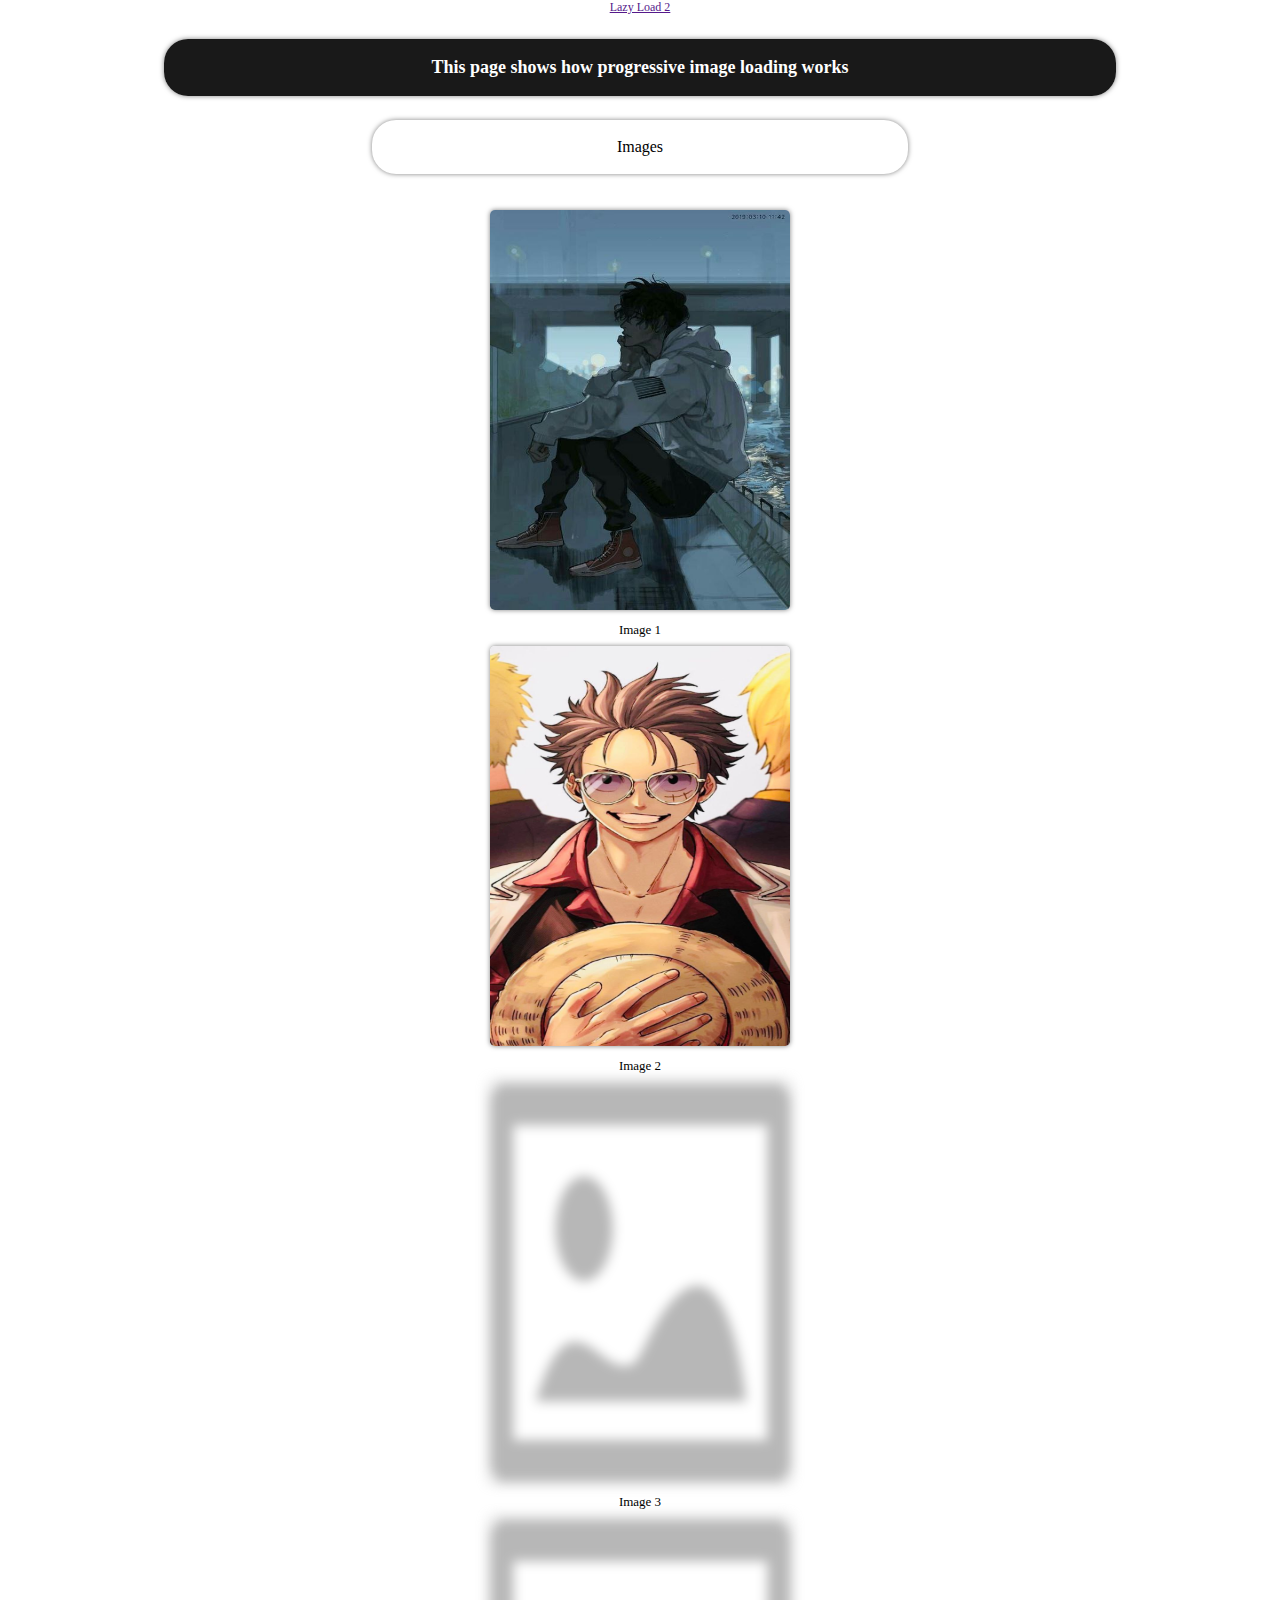
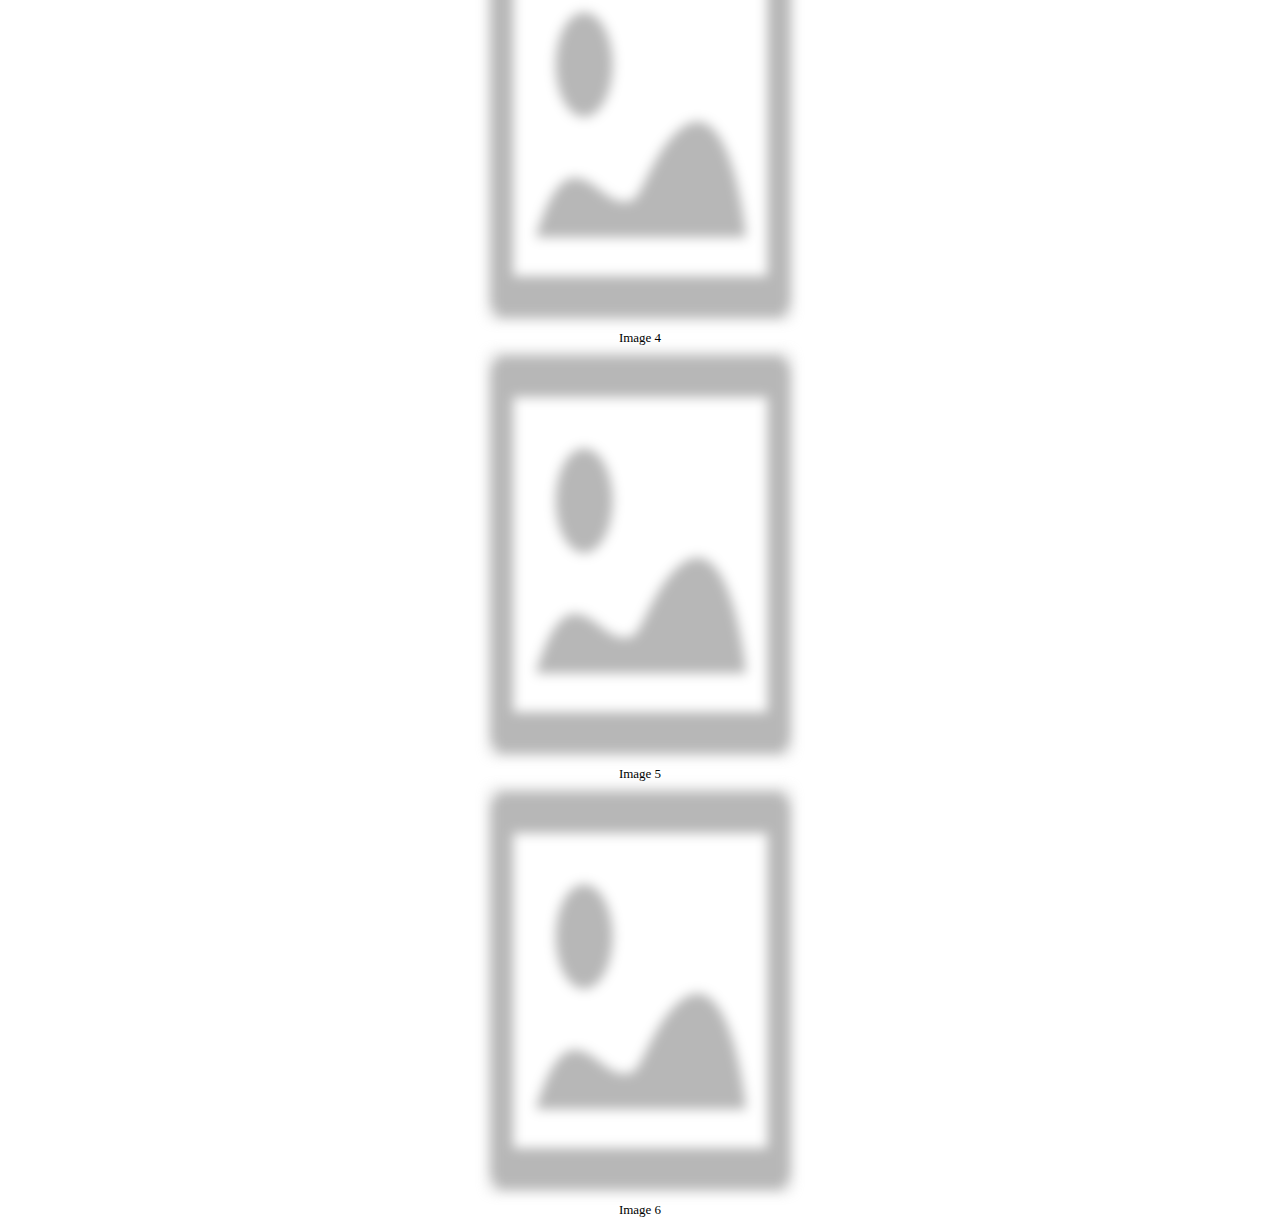
<file: index.html>
<!DOCTYPE html>
<html lang="en">

<head>
    <meta charset="UTF-8">
    <meta http-equiv="X-UA-Compatible" content="IE=edge">
    <meta name="viewport" content="width=device-width, initial-scale=1.0">
    <meta name="description"
        content="This is a page that tests the use of progressive image loading">
    <title>Progressive loading test</title>
    <link href="styles/main.css" rel="stylesheet">
</head>

<body>
    <a href="">Lazy Load 2</a>
    <h1>This page shows how progressive image loading works</h1>
    <p>Images</p>
    <div id="container">
        <div class="image">
            <figure>
                <img src="images/placeholder/placeHolder.png" data-src="images/one.jpg" alt="Image">
            </figure>
            <figcaption>Image 1</figcaption>
        </div>
        <div class="image">
            <figure>
                <img src="images/placeholder/placeHolder.png" data-src="images/two.jpg" alt="Image">
            </figure>
            <figcaption>Image 2</figcaption>
        </div>
        <div class="image">
            <figure>
                <img src="images/placeholder/placeHolder.png" data-src="images/three.jpg" alt="Image">
            </figure>
            <figcaption>Image 3</figcaption>
        </div>
        <div class="image">
            <figure>
                <img src="images/placeholder/placeHolder.png" data-src="images/four.jpg" alt="Image">
            </figure>
            <figcaption>Image 4</figcaption>            
        </div>
        <div class="image">
            <figure>
                <img src="images/placeholder/placeHolder.png" data-src="images/five.jpg" alt="Image">
            </figure>
            <figcaption>Image 5</figcaption>            
        </div>
        <div class="image">
            <figure>
                <img src="images/placeholder/placeHolder.png" data-src="images/six.jpg" alt="Image">
            </figure>
            <figcaption>Image 6</figcaption>
        </div>
    </div>
    <script src="script/script.js" defer></script>
</body>

</html>
</file>
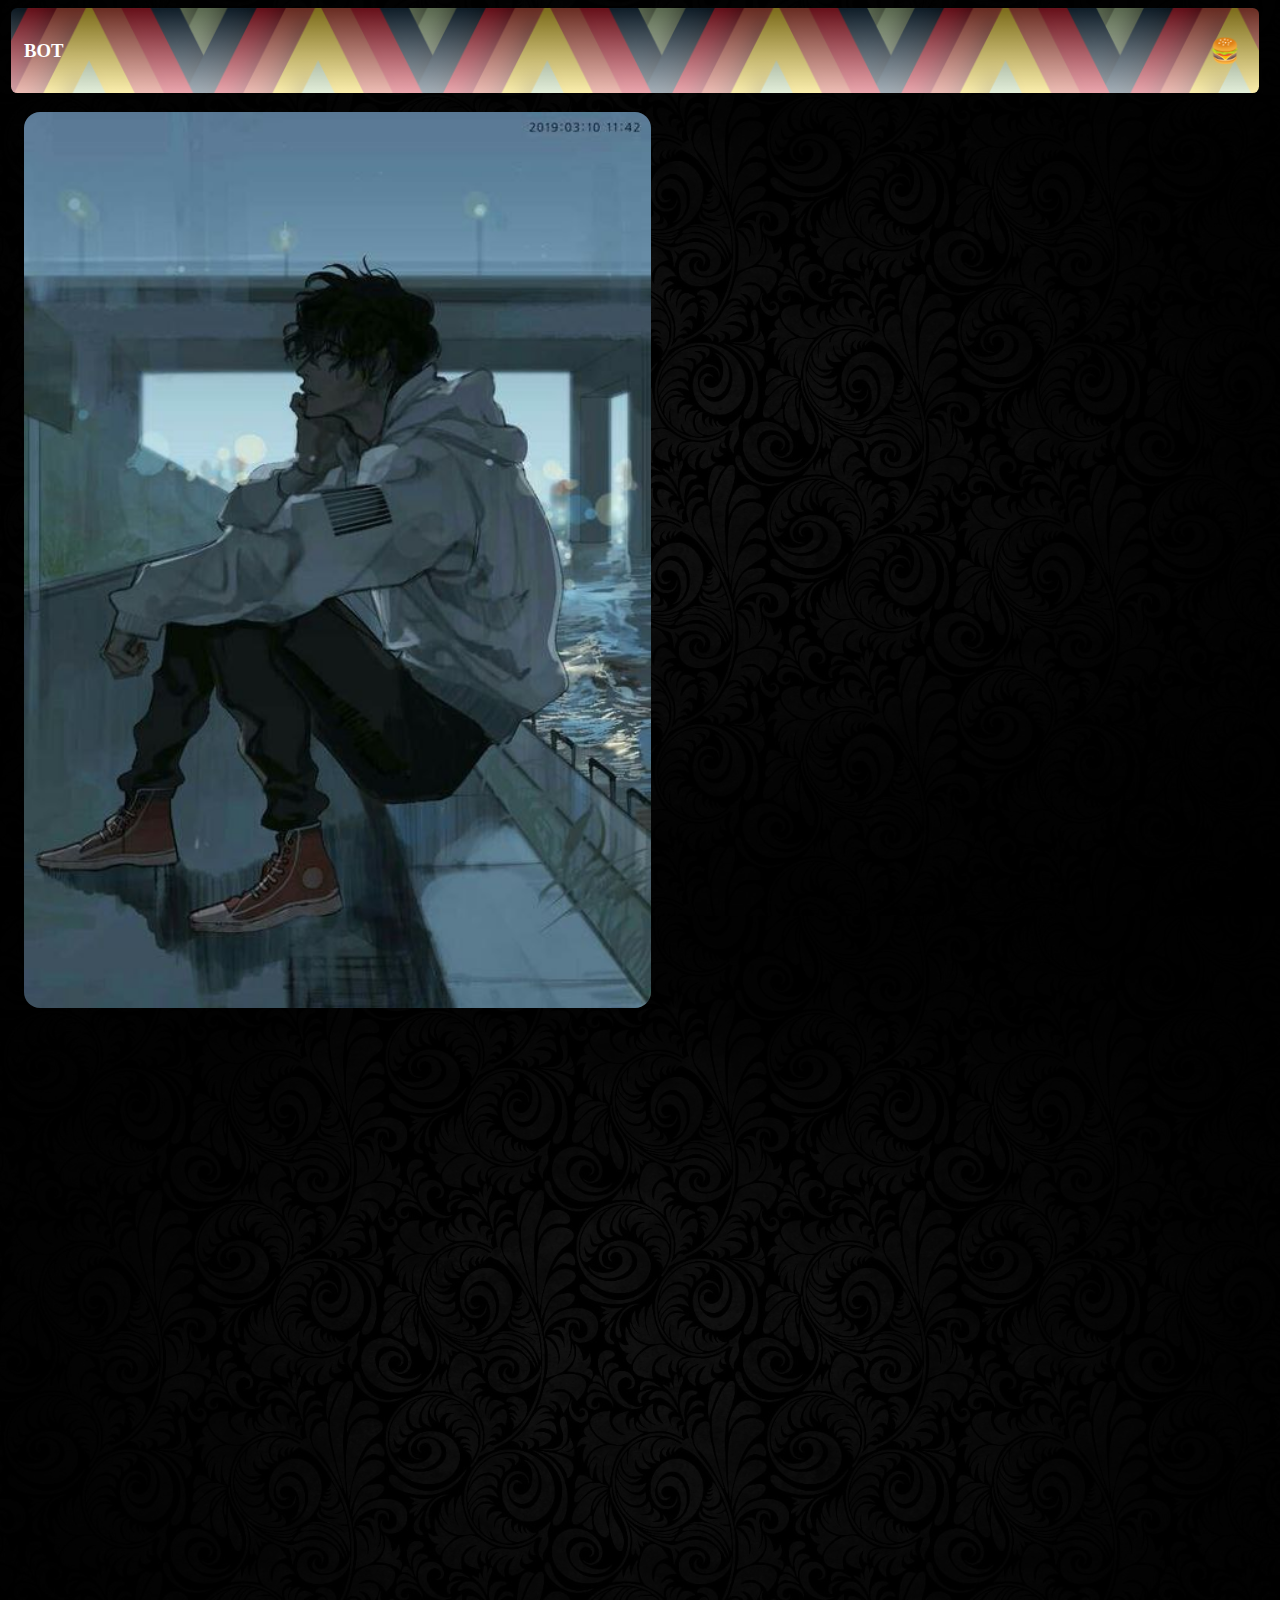
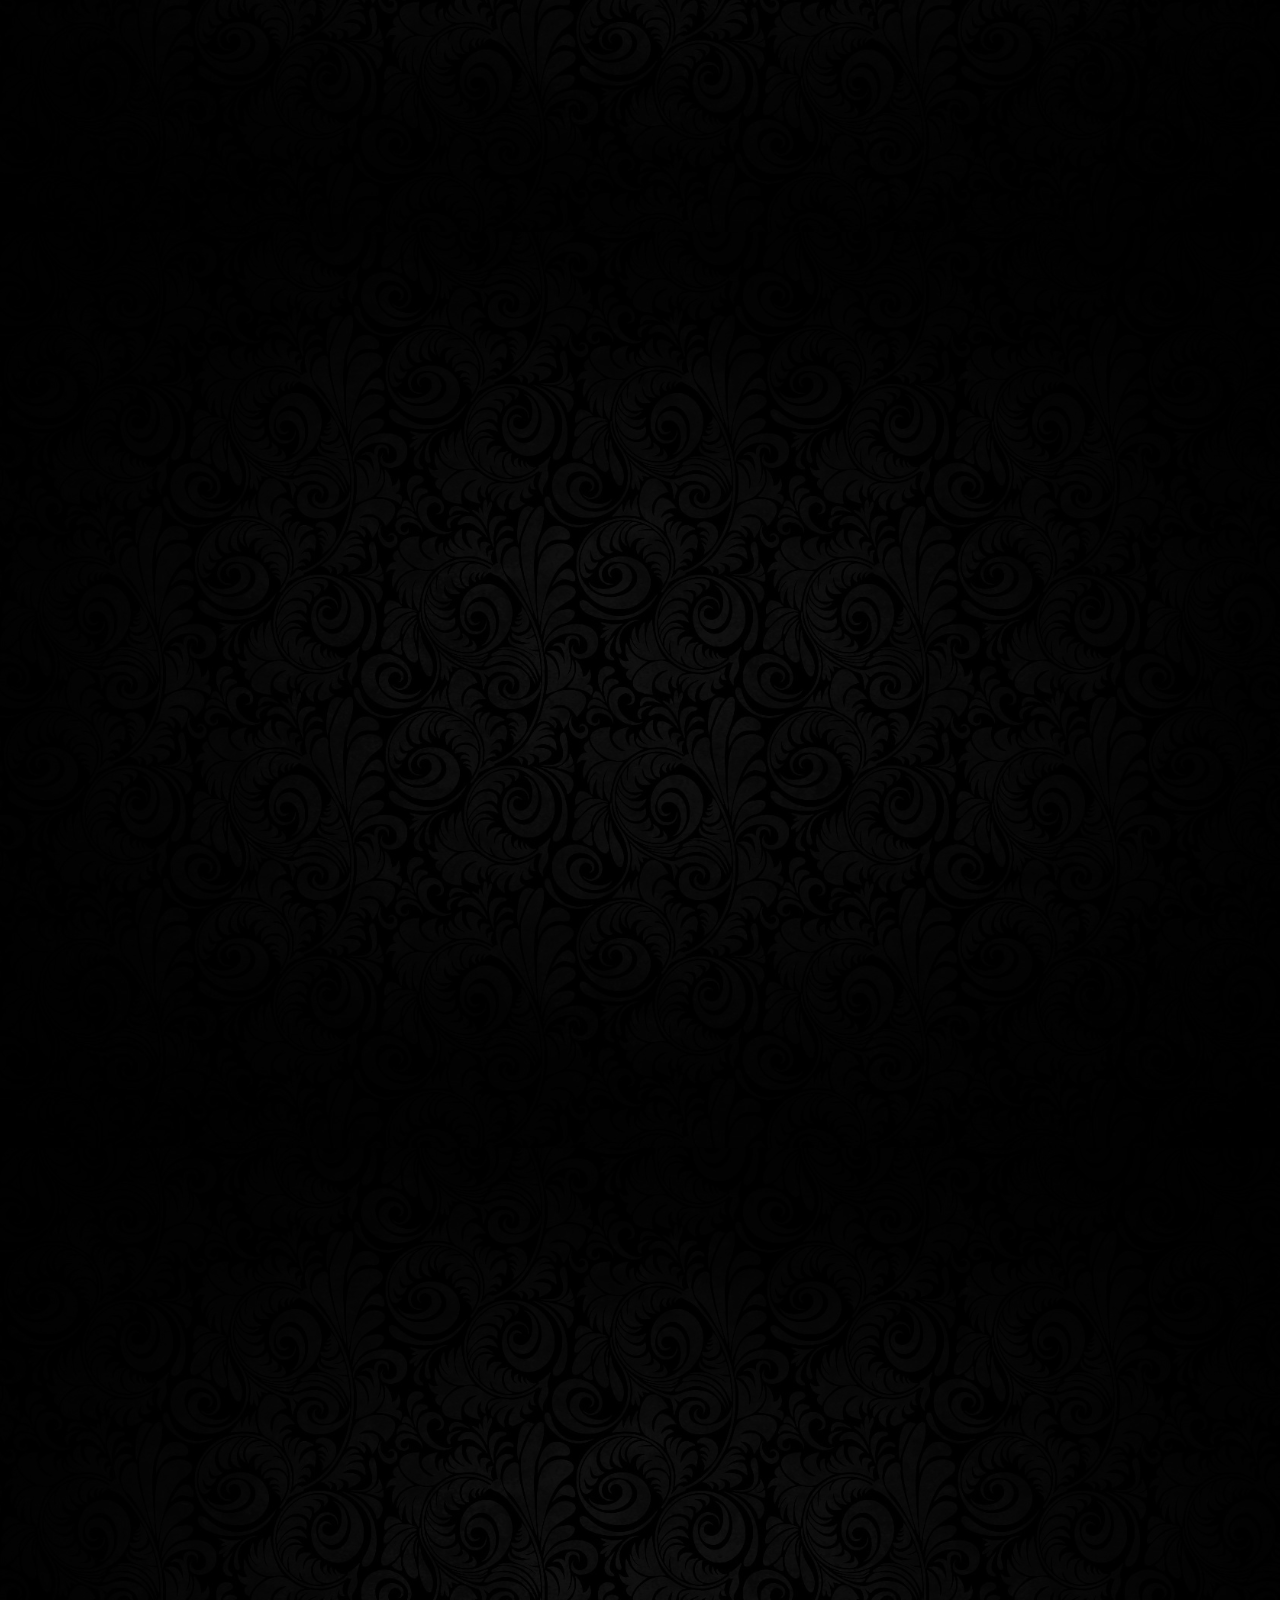
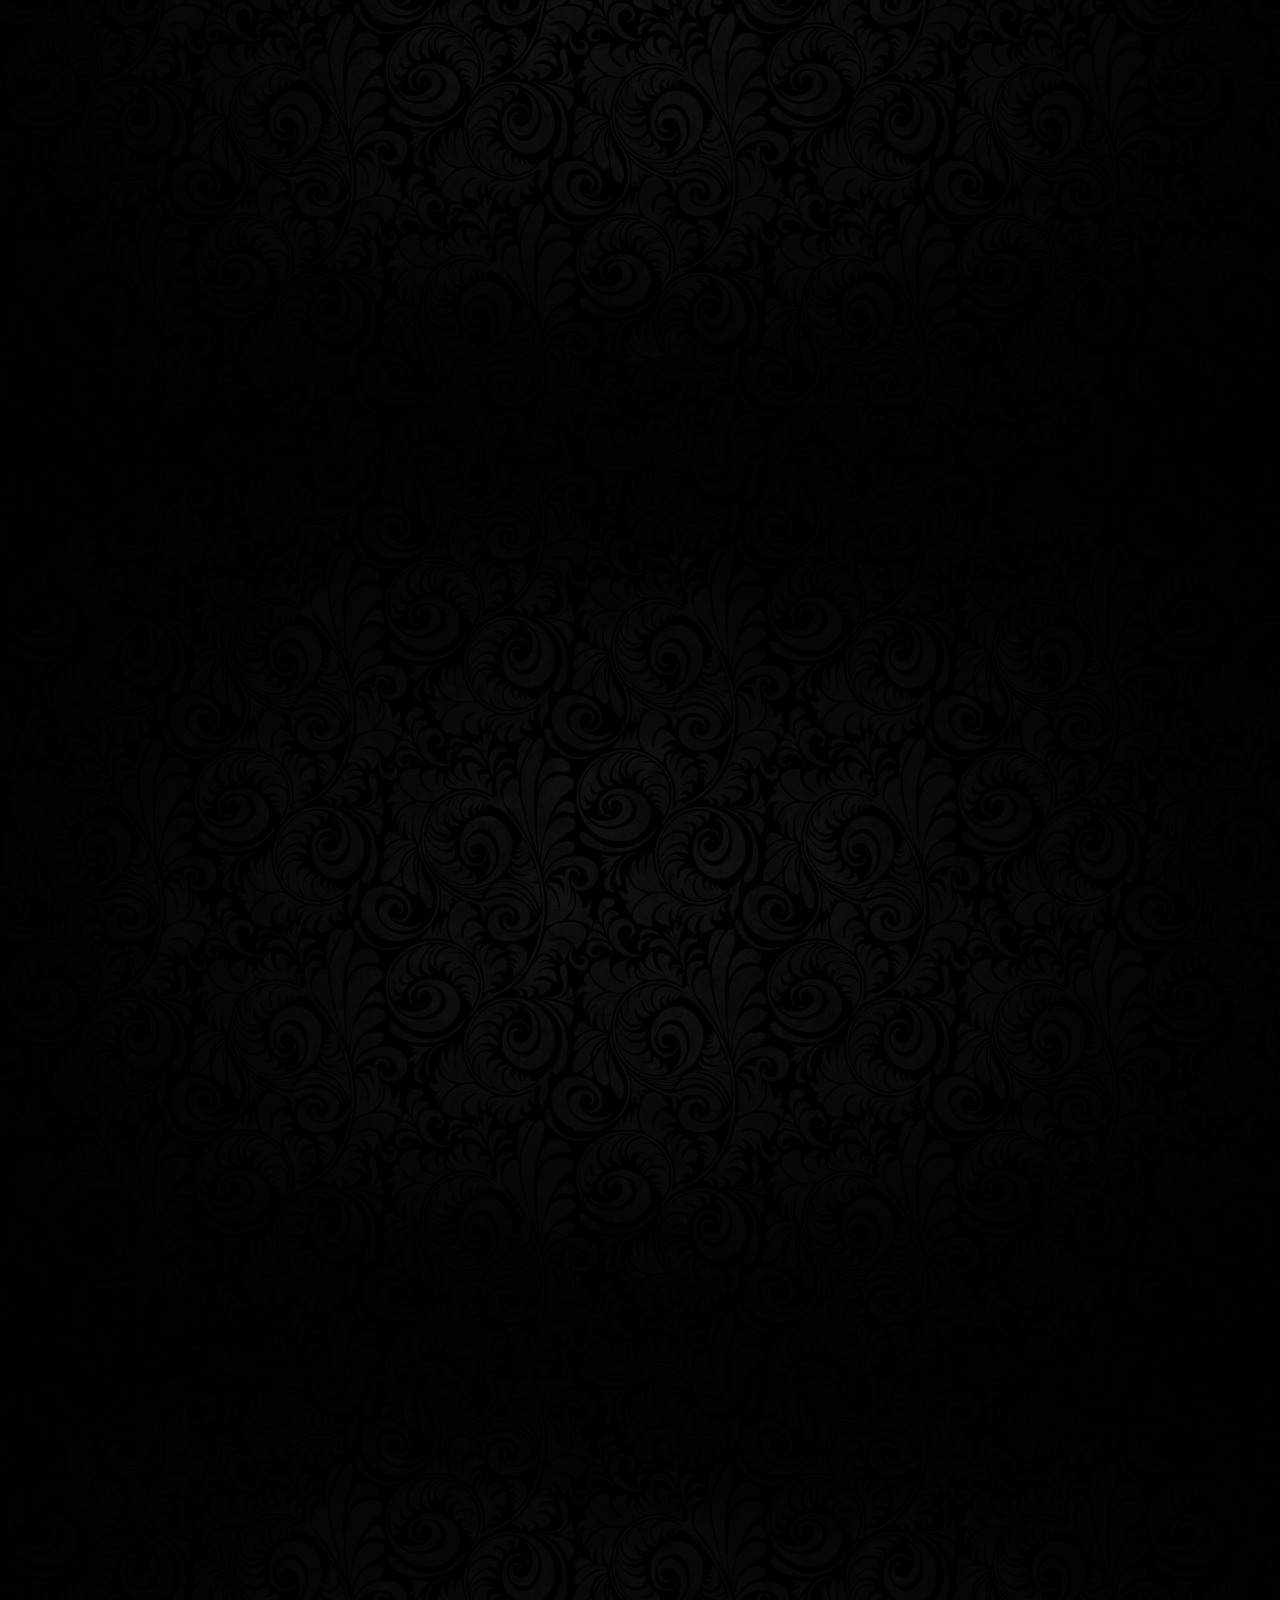
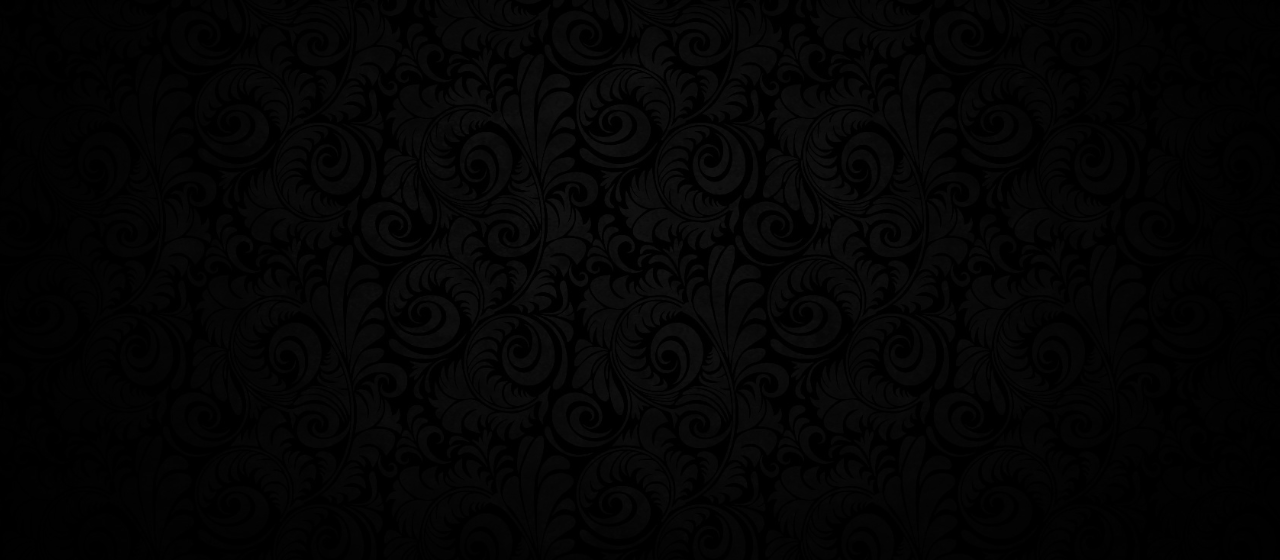
<file: new Practice/index.html>
<!DOCTYPE html>
<html lang="en">

<head>
    <meta charset="UTF-8">
    <meta http-equiv="X-UA-Compatible" content="IE=edge">
    <meta name="viewport" content="width=device-width, initial-scale=1.0">
    <title>Lazy Load 2 Practice</title>
    <link href="styles.css" rel="stylesheet">
</head>

<body id="hero">
    <header id="mainNav">
        <h3 class="logo">BOT</h3>
        <nav class="containerLogo">
            <button id="hamburger"><span>🍔</span><span>❌</span></button>
            <ul id="nav">
                <li class="active">Home</li>
                <li>About</li>
                <li>Visit</li>
                <li>Display</li>
                <li>Value</li>
            </ul>
    </header>
    <div class="main-container">
        <div class="container">
            <img class="image" src="../images/placeHolder.png" data-src="../images/one.jpg" alt="Image">
        </div>
        <div class="container">
            <img class="image" src="../images/placeHolder.png" data-src="../images/two.jpg" alt="Image">
        </div>
        <div class="container">
            <img class="image" src="../images/placeHolder.png" data-src="../images/three.jpg" alt="Image">
        </div>
        <div class="container">
            <img class="image" src="../images/placeHolder.png" data-src="../images/four.jpg" alt="Image">
        </div>
        <div class="container">
            <img class="image" src="../images/placeHolder.png" data-src="../images/five.jpg" alt="Image">
        </div>
        <div class="container">
            <img class="image" src="../images/placeHolder.png" data-src="../images/six.jpg" alt="Image">
        </div>
    </div>
    <div class="container2">
        <div class="card">This is the first Card</div>
        <div class="card">This is a card</div>
        <div class="card">This is a card</div>
        <div class="card">This is a card</div>
        <div class="card">This is a card</div>
        <div class="card">This is a card</div>
        <div class="card">This is a card</div>
        <div class="card">This is a card</div>
        <div class="card">This is a card</div>
        <div class="card">This is a card</div>
        <div class="card">This is a card</div>
        <div class="card">This is a card</div>
        <div class="card">This is a card</div>
        <div class="card">This is a card</div>
        <div class="card">This is a card</div>
        <div class="card">This is a card</div>
        <div class="card">This is the last Card</div>
    </div>
    <!-- <div class="visited display"> -->
    <div class="visited">
        <p>Number of times visited: <span id="timesVisited"></span></p>
    </div>
    <script src="scripts.js"></script>
</body>

</html>
</file>
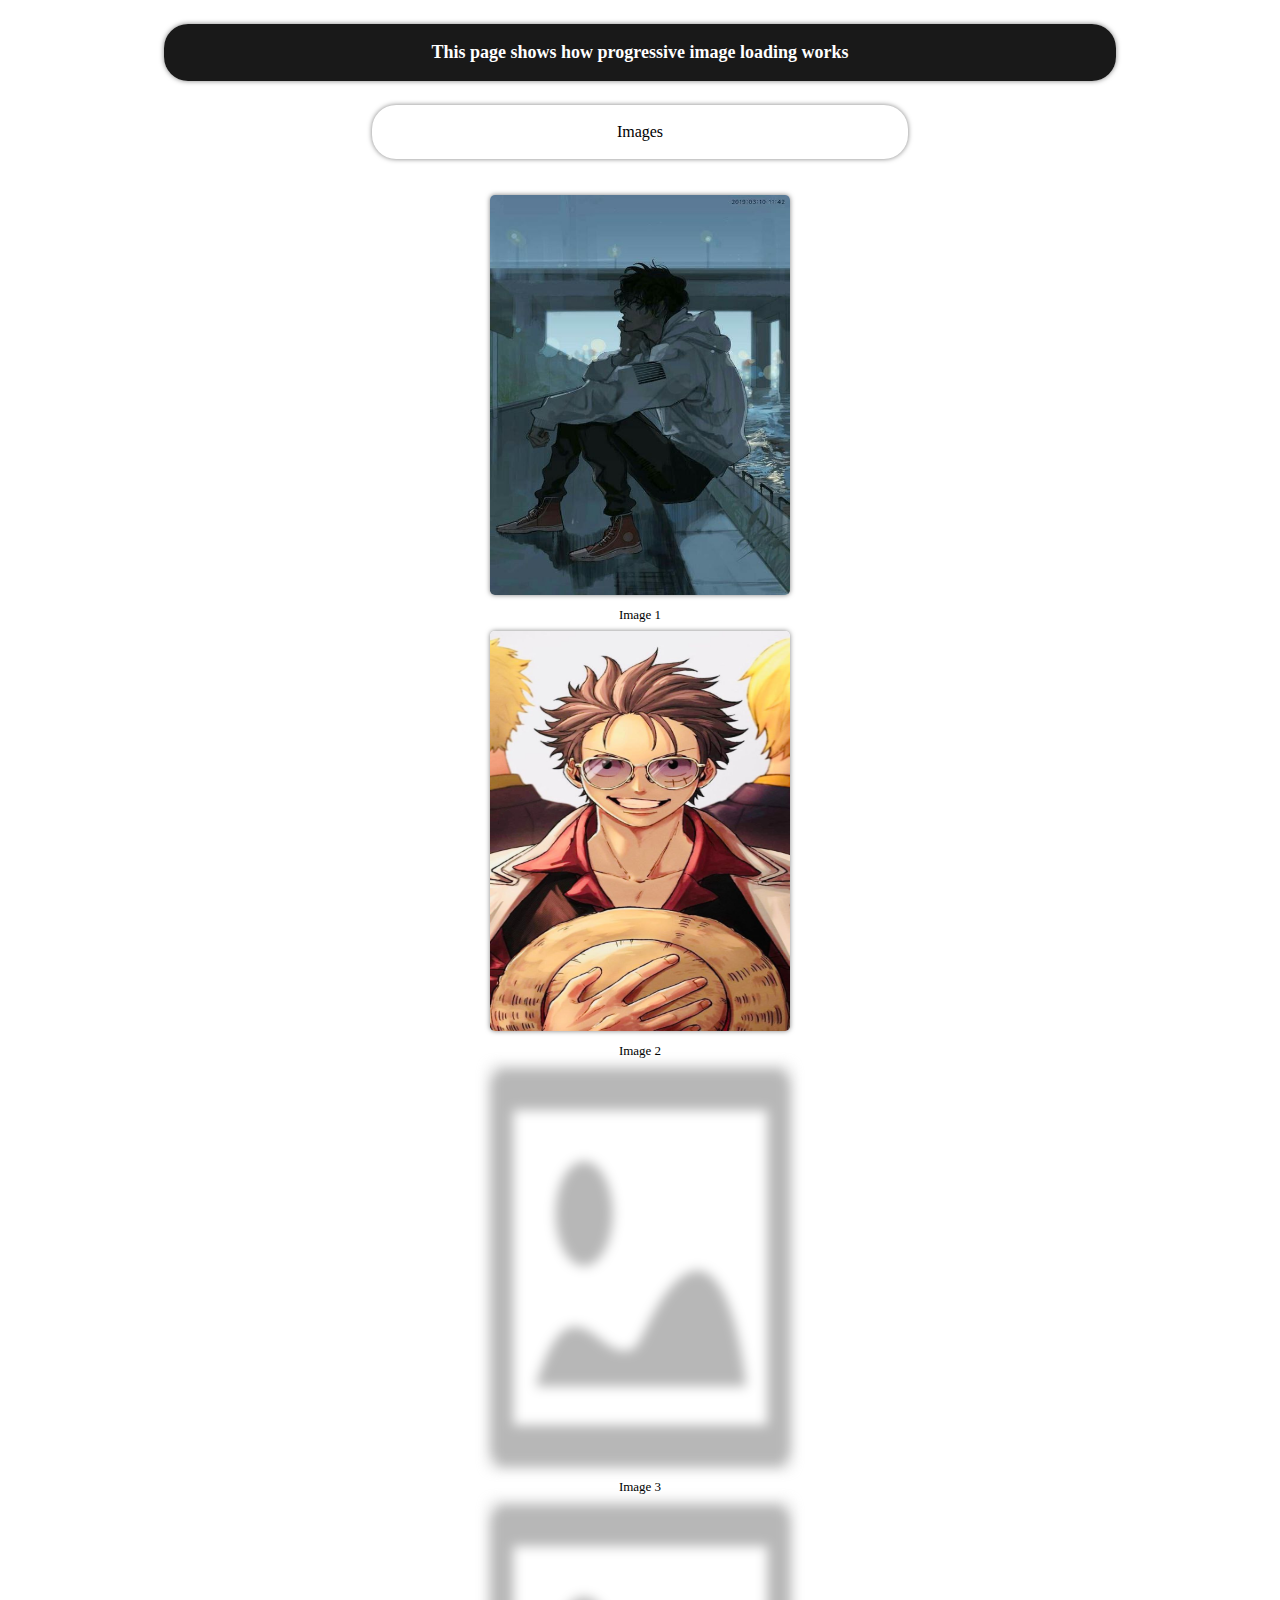
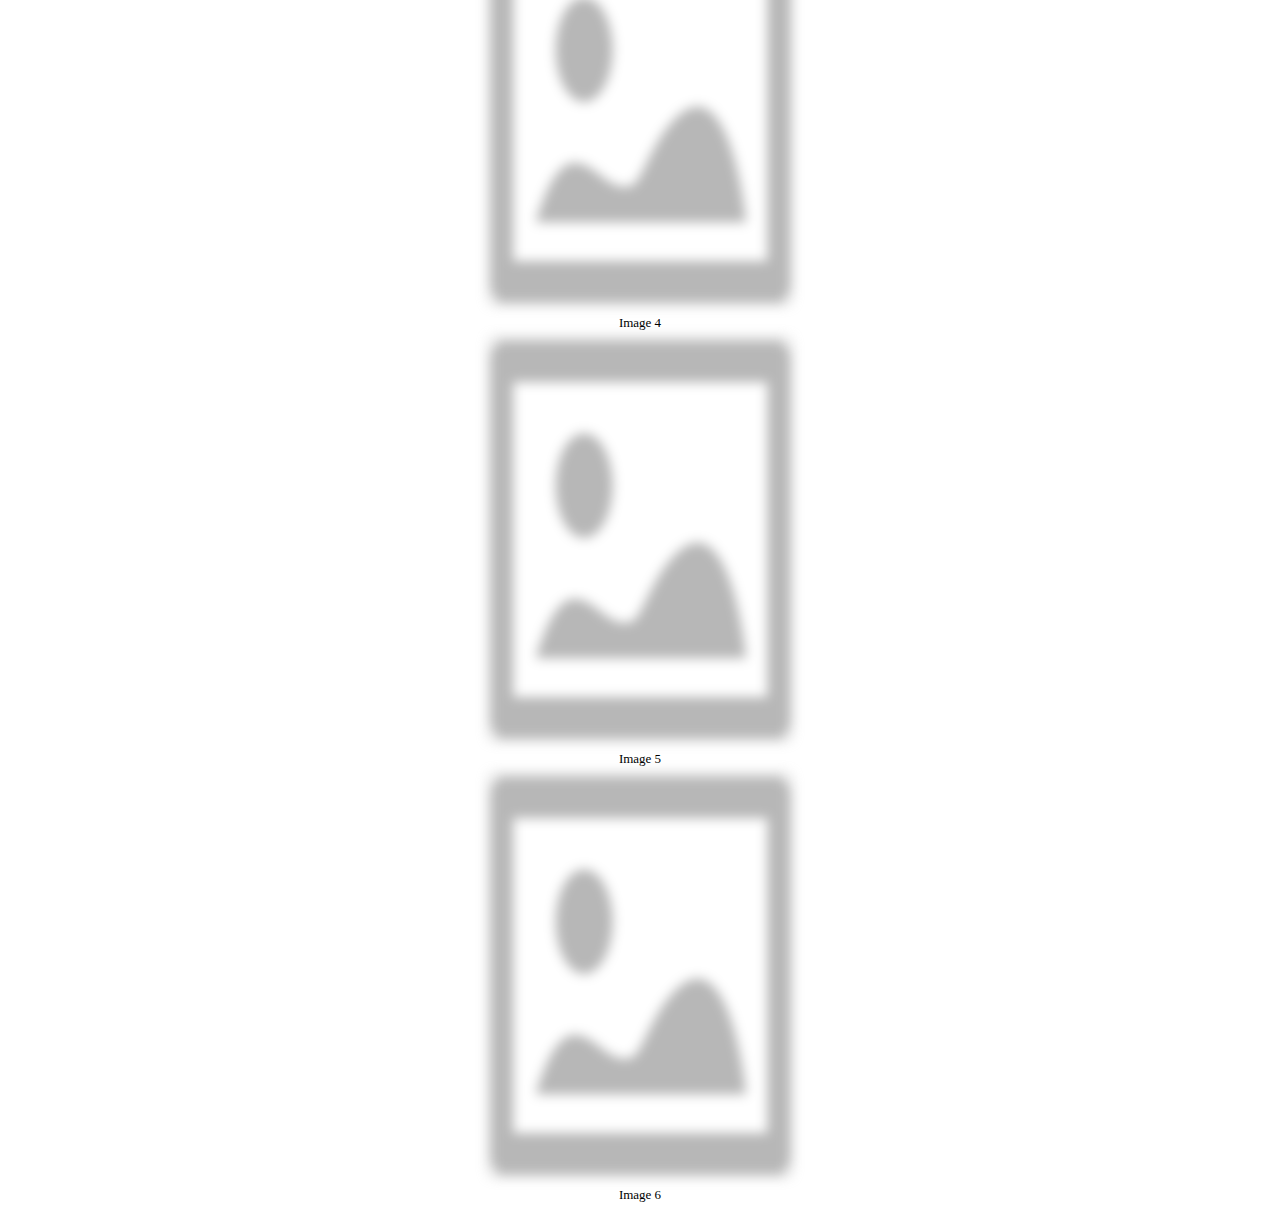
<file: lazy_load.html>
<!DOCTYPE html>
<html lang="en">

<head>
    <meta charset="UTF-8">
    <meta http-equiv="X-UA-Compatible" content="IE=edge">
    <meta name="viewport" content="width=device-width, initial-scale=1.0">
    <meta name="description"
        content="This is a page that tests the use of progressive image loading">
    <title>Progressive loading test</title>
    <link href="styles/main.css" rel="stylesheet">
</head>

<body>
    <h1>This page shows how progressive image loading works</h1>
    <p>Images</p>
    <div id="container">
        <div class="image">
            <figure>
                <img src="images/placeholder/placeHolder.png" data-src="images/one.jpg" alt="Image">
            </figure>
            <figcaption>Image 1</figcaption>
        </div>
        <div class="image">
            <figure>
                <img src="images/placeholder/placeHolder.png" data-src="images/two.jpg" alt="Image">
            </figure>
            <figcaption>Image 2</figcaption>
        </div>
        <div class="image">
            <figure>
                <img src="images/placeholder/placeHolder.png" data-src="images/three.jpg" alt="Image">
            </figure>
            <figcaption>Image 3</figcaption>
        </div>
        <div class="image">
            <figure>
                <img src="images/placeholder/placeHolder.png" data-src="images/four.jpg" alt="Image">
            </figure>
            <figcaption>Image 4</figcaption>            
        </div>
        <div class="image">
            <figure>
                <img src="images/placeholder/placeHolder.png" data-src="images/five.jpg" alt="Image">
            </figure>
            <figcaption>Image 5</figcaption>            
        </div>
        <div class="image">
            <figure>
                <img src="images/placeholder/placeHolder.png" data-src="images/six.jpg" alt="Image">
            </figure>
            <figcaption>Image 6</figcaption>
        </div>
    </div>
    <script src="script/script.js" defer></script>
</body>

</html>
</file>
<file: styles/main.css>
*{
    max-width: 1000px;
    margin: 0 auto;
    text-align: center;
    font-size: 12px;
}

h1{
    margin: 2rem;
    background-color: rgba(0,0,0,.9);
    color: white;
    padding: 1.5rem;
    border-radius: 2rem;
    box-shadow: 0 0 5px rgba(0,0,0,.5);
    font-size: large;
}

p{
    margin: 2rem auto;
    padding: 1.5rem;
    border-radius: 2rem;
    box-shadow: 0 0 5px rgba(0,0,0,.5);
    width: 50%;
    font-size: medium;
}

.image{
    width: 300px;
    height: 400px;
    margin: 1rem auto;
    padding: 1rem;
}

figure{
    width: 100%;
    height: 100%;
}

figcaption{
    line-height: 3;
    font-size: small;
}

.image img[data-src]{
    filter: blur(.5em);
}

.image img{
    width: 100%;
    height: 100%;
    border-radius: .4rem;
    box-shadow: 0 0 5px rgba(0,0,0,.5);

    filter: blur(0em);
    transition: filter .5s ease;
}
</file>
<file: new Practice/styles.css>
.container2{
    margin: .5rem;
    display: flex;
    flex-direction: column;
    padding: .2rem;
    gap: 2rem;
    align-items: flex-start;
}
.card{
    border: 1px solid black;
    padding: .5rem;
    border-radius: 1rem;
    box-shadow: 0 0 3px black;
    transform: translateX(50px);
    opacity: 0;
    transition: 1000ms;
    background-color: white;
    filter: brightness(0);
}
.show{
    transform: translateX(0);
    opacity: 1;
    filter: brightness(1);
}

.visited{
    padding: .5rem 1rem;
    margin: 1rem .5rem;
    border: 1px solid black;
    border-radius: 4rem;
    width: 40%;
    box-shadow: 0 0 2px black;
    transform: translateX(50px);
    transition: 1000ms;
    opacity: 0;
    filter: brightness(0);
    font-size: smaller;
    background-color: white;
}
.display{
    transform: translateX(0);
    opacity: 1;
    filter: brightness(1);
    /* margin: .5rem; */
}

#mainNav{
    display: flex;
    align-items: center;
    justify-content: space-between;
    
    background-image: linear-gradient(rgba(0,0,0,.5),rgba(255,255,255,.6)),url("../images/Background-Triangle-Pattern-HTML-CSS.png");
    background-size: cover;
    background-position: center;
    padding: .8rem;
    border-radius: .4rem;

    /* position: fixed; */
    left: 0;
    right: 0;
    /* bottom: 0; */
    z-index: 100;
    margin: .2rem;
}

.logo{
    transform: scale(1);
    color: white;
    box-shadow: rgba(0,0,0,1);
    transition: 1000ms;
    font-weight: bolder;
}
.logo:hover{
    transform: scale(1.2);
    color: white;
    cursor: default;
}

.container{
    /* transform: translateX(10px); */
    filter: blur(.5) brightness(0);
    transition: 1000ms;
    opacity: 0;
}
.conShow{
    /* transform: translateX(0); */
    filter: blur(0) brightness(1);
    opacity: 1;
}

.container img{
    border-radius: 2rem;
    /* width: 100%; */
    /* height: 100%; */
    width: 50%;
    height: 50%;
}

#hamburger{
    border: none;
    background-color: transparent;
    font-size: x-large;
    transition: 1000ms;
    /* display: block; */
    /* padding: .5rem; */
}
#hamburger:hover{
    background-color: rgb(255, 255, 255);
    /* opacity: .2; */
}
#hamburger span:nth-of-type(2){
    display: none;
    opacity: 0;
    transition: 100ms;
}
#hamburger span:nth-of-type(1){
    display: inline;
    opacity: 1;
}
#hamburger.display span:nth-of-type(1){
    display: none;
    opacity: 0;
    transition: 100ms;
}
#hamburger.display span:nth-of-type(2){
    display: inline;
    opacity: 1;
}

ul{
    margin: 0;
    padding: 0;
}
ul#nav{
    display: none;
    position: absolute;
    z-index: 100;
    left: 10px;
    right: 5px;
    /* transform: translateX(-300px); */
    /* transition: 1000ms; */
}
ul#nav.show1{
    display: flex;
    flex-direction: column;
    /* gap: .1rem; */
    /* transform: translateX(0px); */
    /* transform: translateX(0); */
}
ul#nav li{
    display: block;
    text-align: center;
    padding: .5rem;
    border-top: 1px solid rgba(0,0,0,1);
    color: white;
    font-family: 'Bree Serif', serif;
    font-size: x-small;
    /* background-color: rgba(93, 110, 187,.7); */
    background-image: linear-gradient(rgba(0,0,0,.6), rgba(0,0,0,.6)),url("../images/396538.webp");
    transition: 1000ms;
    border-radius: .5rem;
}
ul#nav li.active{
    background-image: linear-gradient(rgba(0,0,0,.5),rgba(0,0,0,.6)),url("../images/Background-Triangle-Pattern-HTML-CSS.png");;
    background-position: center;
    color: white;
    background-size: cover;
}
ul#nav li:hover{
    color: blue;
    color: black;
    background-image: linear-gradient(rgba(255,255,255,1), rgba(255,255,255,1));
    cursor: pointer;
    /* opacity: .5; */
}
ul#nav li:last-child{
    border-bottom: 1px solid black;
}
.containerLogo ul{
    list-style-type: none;
}

#hero{
    height: 100vh;
    width: 98%;
    background-image: linear-gradient(rgba(0,0,0,.8),rgba(0,0,0,.6)),url("../images/396542.jpg");
    background-size: cover;
    background-position: center;
}
img{
    /* width: 50%; */
    padding: 1rem;
    filter: blur(0);
}

img[data-src]{
    filter: blur(2px);
    transition: 1000ms;
    /* width: 50%; */
    /* height: 50%; */
}
</file>
